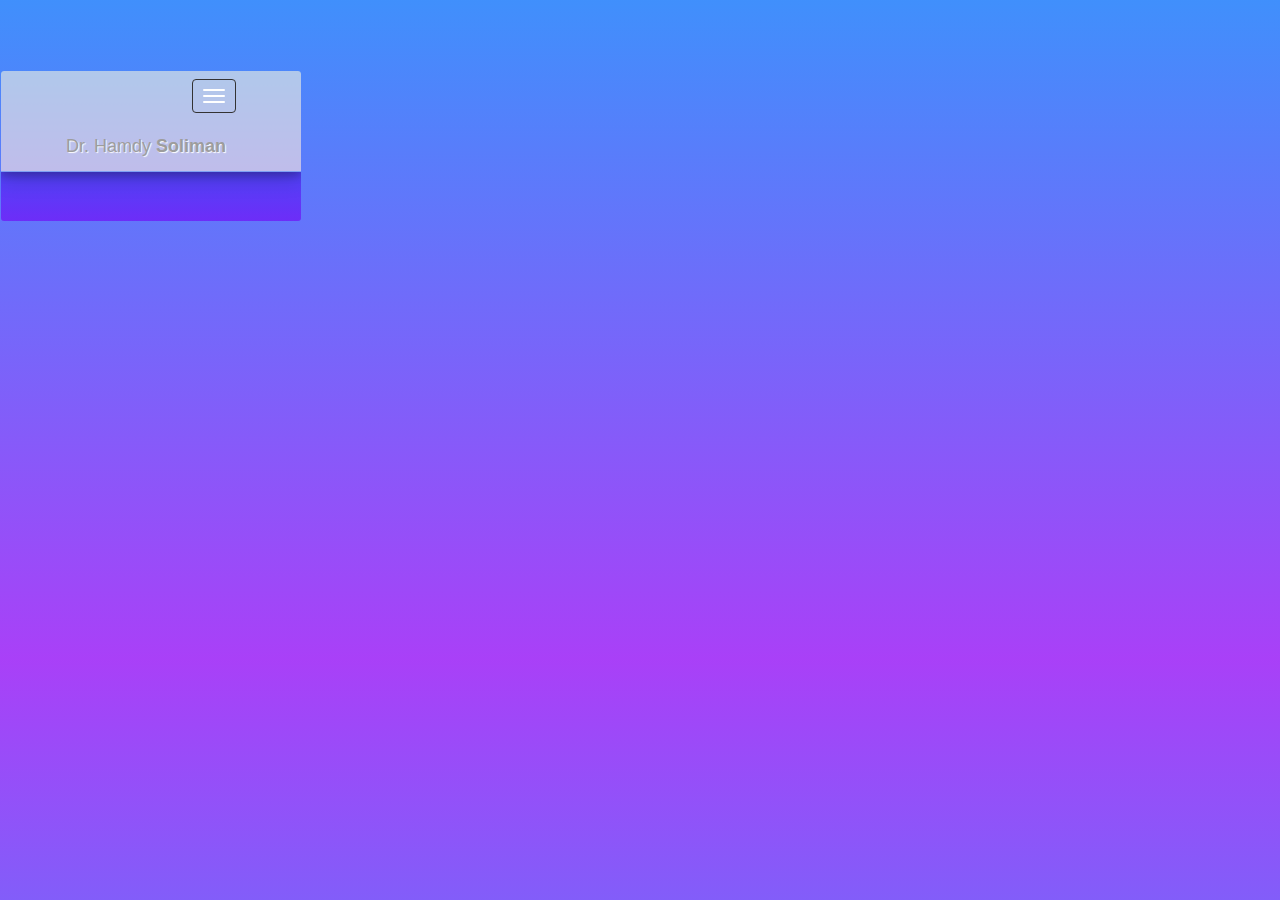
<file: struct.html>
<!DOCTYPE html>
<!--
To change this license header, choose License Headers in Project Properties.
To change this template file, choose Tools | Templates
and open the template in the editor.
-->
<html>

<head>

    <meta charset="utf-8">
    <meta http-equiv="X-UA-Compatible" content="IE=edge">
    <meta name="viewport" content="width=device-width, initial-scale=1">
    <meta name="description" content="Publication by Dr. Hamdy Soliman">
    <meta name="author" content="ratulalahy">

    <title>Publication by Dr. Hamdy Soliman</title>

    <!-- Bootstrap Core CSS -->
    <!-- <link href="css/bootstrap.min.css" rel="stylesheet"> -->
    <link href="css/bootstrap.css" rel="stylesheet">
    <link href="css/style.css" rel="stylesheet">


    <!-- HTML5 Shim and Respond.js IE8 support of HTML5 elements and media queries -->
    <!-- WARNING: Respond.js doesn't work if you view the page via file:// -->
    <!--[if lt IE 9]>
    <script src="https://oss.maxcdn.com/libs/html5shiv/3.7.0/html5shiv.js"></script>
    <script src="https://oss.maxcdn.com/libs/respond.js/1.4.2/respond.min.js"></script>
    <![endif]-->
</head>

<body>
<iframe src="navbar.html" class="navbar"/>

<div class="container ">
    <div class="row">
        <div class="col-md-1 left_container">
        </div>
        <div class="col-md-10 center_container">
        </div>
        <div class="col-md-1 right_container">
        </div>
    </div>
</div>

</body>
</html>
</file>
<file: css/style.css>
body {
    padding-top: 70px; /* Required padding for .navbar-fixed-top. Remove if using .navbar-static-top. Change if height of navigation changes. */
    /*font-weight: 300;*/
    /*font-family: 'Helvetica Neue', 'Source Sans Pro', 'Open Sans',Helvetica,Arial,sans-serif;*/
    font-family: "Trebuchet MS", "Lucida Grande", "Lucida Sans Unicode", "Lucida Sans", Tahoma, sans-serif;
    color: #000000;
    font-weight: 300;
    font-size: 15px;
    text-shadow: 1px 1px 1px #FFF;
    /*background-image: url("../images/cream-paper_1.png");*/
    /*background-image: url("../images/brushed-alum.png");*/

    /* faw
    background: #BE93C5; /* fallback for old browsers */
    /*background: -webkit-linear-gradient(to top, #BE93C5 , #7BC6CC); /* Chrome 10-25, Safari 5.1-6 */
    /*background: linear-gradient(to top, #BE93C5 , #7BC6CC); /* W3C, IE 10+/ Edge, Firefox 16+, Chrome 26+, Opera 12+, Safari 7+ */
    background: linear-gradient(0deg, rgba(245, 245, 245, 0.75), rgba(0, 106, 251, 0.75), rgba(140, 0, 245, 0.75), rgba(0, 106, 251, 0.75));
    background-size: 800% 800%;

    -webkit-animation: AnimationName 31s ease infinite;
    -moz-animation: AnimationName 31s ease infinite;
    animation: AnimationName 31s ease infinite;
}

@-webkit-keyframes AnimationName {
    0%{background-position:0% 5%}
    50%{background-position:100% 96%}
    100%{background-position:0% 5%}
}
@-moz-keyframes AnimationName {
    0%{background-position:0% 5%}
    50%{background-position:100% 96%}
    100%{background-position:0% 5%}
}
@keyframes AnimationName {
    0%{background-position:0% 5%}
    50%{background-position:100% 96%}
    100%{background-position:0% 5%}
}

span.avoidwrap {
    display: inline-block;
}

footer {
    /*margin: 50px 0;*/
    /*background-color: rgba(193, 193, 193, 0.3);*/
}

.text_justified
{
    text-align: justify;
    text-justify: inter-word;
}

.navbar-custome {
    /*background-color: #AA22020f;*/
    background: rgba(229, 229, 229, 0.75);
    box-shadow: 0 4px 8px 0 rgba(0, 0, 0, 0.2), 0 6px 20px 0 rgba(0, 0, 0, 0.19);
    border-color: rgba(34, 116, 255, 0.41);
    text-shadow: 1px 1px 1px #ffffff;
    padding-left: 50px;
    padding-right: 50px;
}

.glyphicon_extra_padding {
    /*padding-left: -10px;*/
    padding-right: 10px;
}

.footer_content {
    text-align: center;
    text-shadow: 0px 0.5px 0.5px rgba(0, 0, 0, 0.50);
}



.topic_name {
    color: #2b669a;
    font-weight: 600;
}

.center_container {
    /*background-image: url("../images/cream-paper_1.png");*/
    background-image: url("../images/egg-shell.png");
    box-shadow: 0 4px 8px 0 rgba(0, 0, 0, 0.5);
    background-color: rgba(255, 255, 255, 0.85);
    margin-top: -20px;
    padding-top: 20px;
    padding-left: 20px;
    padding-right: 20px;
}

.left_container {

}

.right_container {

}

.badge_author {
    padding: 3px 9px 3px;
    font-size: 13.5px;
    font-weight: 600;
    white-space: nowrap;
    color: #333333;
    background-color: rgba(0, 0, 0, 0.05);
    -webkit-border-radius: 5px;
    -moz-border-radius: 5px;
    border-radius: 5px;
    border: 1px solid rgba(0, 138, 251, 0.15);
}

.badge_author:hover {
    color: #000000;
    border: 1px solid rgba(34, 116, 255, 0.2);
    /*font-size: 12.25px;*/
    font-weight: 900;
    text-decoration: none;
    cursor: pointer;
}


.badge_publisher_name {
    padding: 2px 5px 2px;
    font-size: 14px;
    font-weight: 600;
    font-family: monospace;
    /*letter-spacing: 1px;*/
    white-space: nowrap;
    color: #337ab7;
    background-color: rgba(34, 116, 255, 0.05);
    /*color: #190013;
    text-shadow: 1px 1px 1px #000000;
    background-color: rgba(0, 0, 0, 0.3);*/
    -webkit-border-radius: 5px;
    -moz-border-radius: 5px;
    border-radius: 5px;
    border: 1px solid rgba(0, 138, 251, 0.15);
}

.badge_publisher_name:hover {
    color: #234770;
    border: 1px solid rgba(34, 116, 255, 0.2);
    /*font-size: 12.25px;*/
    text-decoration: none;
    font-weight: 900;
    cursor: pointer;
}

.badge_keyword {
    margin-right: 2px;
    padding: 1px 3px 1px;
    font-size: 11.5px;
    /*font-weight: bold;*/
    font-family: monospace;
    white-space: nowrap;
    color: rgb(71, 71, 71);
    background-color: rgba(0, 0, 0, 0.01);
    -webkit-border-radius: 5px;
    -moz-border-radius: 5px;
    border-radius: 5px;
    border: 1px solid rgba(0, 0, 0, 0.1);
}

.badge_keyword:hover {
    color: #000000;
    border: 1px solid rgba(34, 116, 255, 0.2);
    /*font-size: 12.25px;*/
    font-weight: 600;
    text-decoration: none;
    cursor: pointer;
}


.badge_spring {
    padding: 2px 5px 2px;
    font-size: 11px;
    font-weight: 700;
    white-space: nowrap;
    color: rgba(6, 58, 0, 0.41);
    background-color: rgba(24, 255, 0, 0.2);
    -webkit-border-radius: 5px;
    -moz-border-radius: 5px;
    border-radius: 5px;
    border: 1px solid rgba(0, 0, 0, 0.15);
}

.badge_spring:hover {
    color: #2d2d2d;
    border: 1px solid rgba(0, 0, 0, 0.3);
    /*font-size: 12.25px;*/
    text-decoration: none;
    cursor: pointer;
}

.badge_fall {
    padding: 2px 5px 2px;
    font-size: 11px;
    font-weight: 700;
    white-space: nowrap;
    color: rgba(58, 46, 0, 0.41);
    background-color: rgba(255, 156, 0, 0.2);
    -webkit-border-radius: 5px;
    -moz-border-radius: 5px;
    border-radius: 5px;
    border: 1px solid rgba(0, 0, 0, 0.15);
}

.badge_fall:hover {
    color: #2d2d2d;
    border: 1px solid rgba(0, 0, 0, 0.3);
    /*font-size: 12.25px;*/
    text-decoration: none;
    cursor: pointer;
}

.badge_summer {
    padding: 2px 5px 2px;
    font-size: 11px;
    font-weight: 700;
    white-space: nowrap;
    color: rgba(58, 0, 12, 0.41);
    background-color: rgba(255, 0, 61, 0.2);
    -webkit-border-radius: 5px;
    -moz-border-radius: 5px;
    border-radius: 5px;
    border: 1px solid rgba(0, 0, 0, 0.15);
}

.badge_summer:hover {
    color: #2d2d2d;
    border: 1px solid rgba(0, 0, 0, 0.3);
    /*font-size: 12.25px;*/
    text-decoration: none;
    cursor: pointer;
}

.badge_underGrad {
    padding: 2px 5px 2px;
    font-size: 11px;
    font-weight: 700;
    white-space: nowrap;
    color: rgba(0, 3, 58, 0.41);
    background-color: rgba(0, 103, 255, 0.2);
    -webkit-border-radius: 5px;
    -moz-border-radius: 5px;
    border-radius: 5px;
    border: 1px solid rgba(0, 0, 0, 0.15);

}

.badge_underGrad:hover {
    color: #2d2d2d;
    border: 1px solid rgba(0, 0, 0, 0.3);
    /*font-size: 12.25px;*/
    text-decoration: none;
    cursor: pointer;
}


.badge_grad {
    padding: 2px 5px 2px;
    font-size: 11px;
    font-weight: 700;
    white-space: nowrap;
    color: rgba(0, 51, 58, 0.41);
    background-color: rgba(0, 240, 255, 0.2);
    -webkit-border-radius: 5px;
    -moz-border-radius: 5px;
    border-radius: 5px;
    border: 1px solid rgba(0, 0, 0, 0.15);
}

.badge_grad:hover {
    color: #2d2d2d;
    border: 1px solid rgba(0, 0, 0, 0.3);
    /*font-size: 12.25px;*/
    text-decoration: none;
    cursor: pointer;
}

hr {
    height: 10px;
    border: 0;
    box-shadow: 0 10px 10px -10px rgba(140, 139, 139, 0.5) inset;
}

.table-borderless tbody tr td,
.table-borderless tbody tr th,
.table-borderless thead tr th,
.table-borderless thead tr td,
.table-borderless tfoot tr th,
.table-borderless tfoot tr td {
    border: none;
}

.table-hover tbody tr:hover td, .table-hover tbody tr:hover th {
    background-color: rgba(0, 0, 0, 0.1);
}

.publication_details {
    font-size: 12px;
    color: #333333;
    font-weight: lighter;
    font-style: italic;
}

.publication_type_header {
    font-size: 11.5px;
    color: #333333;

}

.publication_all_holder {
    padding-left: 20px;
}

.table > tbody > tr > td,
.table > tbody > tr > th {
    border-color: rgba(0, 0, 0, 0.02);
}

/*li:nth-child(odd) {
    padding-right: 70px;
    border-left: 5px solid #ddd;
}
.custom_list-group-item li:nth-child(even) {
    padding-left: 70px;
    border-right: 5px solid #ddd;
}
*/
.custom_list-group-item {
    position: relative;
    display: block;
    padding: 10px 15px;
    margin-bottom: -1px;
    background-color: rgba(255, 255, 255, 0.11);
    border-bottom: 1px solid #ddd;
}
.custom_list-group-item:first-child {
    border-top-left-radius: 4px;
    border-top-right-radius: 4px;
}
.custom_list-group-item:last-child {
    margin-bottom: 0;
    border-bottom-right-radius: 4px;
    border-bottom-left-radius: 4px;
}

.date_of_publication
{
    font-size: 12.5px;
    font-weight: 600;
    white-space: nowrap;
}

.portfolio-item {
    margin-bottom: 25px;
}

.back-to-top {
    cursor: pointer;
    position: fixed;
    bottom: 20px;
    right: 20px;
    display: none;
}

.well_with_transparent_bg {

    min-height: 20px;
    padding: 15px;
    margin-bottom: 20px;
    background-color: rgba(245, 245, 245, 0.15);
    border: 1px solid #e3e3e3;
    border-radius: 4px;
    -webkit-box-shadow: inset 0 1px 1px rgba(0, 0, 0, .3);
    box-shadow: inset 0 1px 1px rgba(0, 0, 0, .3);
}

.custom_panel_title_container {
    min-height: 20px;
    /*padding: 19px;*/
    margin-bottom: 20px;
    background-color: rgba(245, 245, 245, 0.41);
    border: 1px solid #e3e3e3;
    border-radius: 4px;
    -webkit-box-shadow: inset 0 1px 1px rgba(0, 0, 0, .05);
    box-shadow: inset 0 1px 1px rgba(0, 0, 0, .05);
}

.custom_panel_body_container {
    min-height: 20px;
    /*padding: 19px;
    margin-bottom: 20px;*/
    background-color: rgba(245, 245, 245, 0.15);
    border: 1px solid #e3e3e3;
    border-radius: 4px;
    -webkit-box-shadow: inset 0 1px 1px rgba(0, 0, 0, .05);
    box-shadow: inset 0 1px 1px rgba(0, 0, 0, .05);
}

.lab_name_container {
    min-height: 20px;
    padding-top: 10px;
    padding-bottom: 10px;
    margin-bottom: 10px;
    background-color: rgba(245, 245, 245, 0.15);
    border: 1px solid #e3e3e3;
    border-radius: 4px;
    -webkit-box-shadow: inset 0 1px 1px rgba(0, 0, 0, .3);
    box-shadow: inset 0 1px 1px rgba(0, 0, 0, .3);
    text-align: center;
    font-weight: 900;
}

/* For Timeline */
.timeline {
    list-style: none;
    padding: 20px 0 20px;
    position: relative;
}


.timeline:before {
    top: 0;
    bottom: 0;
    position: absolute;
    content: " ";
    width: 3px;
    background-color: rgb(193, 193, 193);

    left: 50%;
    margin-left: -1.5px;
    -webkit-box-shadow: 0 1px 5px rgba(0, 0, 0, 0.175);
    box-shadow: 0 1px 5px rgba(0, 0, 0, 0.175);
}

.timeline > li {
    margin-bottom: 20px;
    position: relative;
}

.timeline > li:before,
.timeline > li:after {
    content: " ";
    display: table;
}

.timeline > li:after {
    clear: both;
}

.timeline > li:before,
.timeline > li:after {
    content: " ";
    display: table;
}

.timeline > li:after {
    clear: both;
}

.timeline > li > .timeline-panel {
    width: 46%;
    float: left;
    border: 1px solid #d4d4d4;
    border-radius: 2px;
    padding: 20px;
    position: relative;
    -webkit-box-shadow: 0 1px 6px rgba(0, 0, 0, 0.3);
    box-shadow: 0 1px 6px rgba(0, 0, 0, 0.3);
}

.timeline > li > .timeline-panel:before {
    position: absolute;
    top: 26px;
    right: -15px;
    display: inline-block;
    border-top: 15px solid transparent;
    border-left: 15px solid rgba(186, 186, 186, 0.31);
    border-right: 0 solid rgba(186, 186, 186, 0.31);
    border-bottom: 15px solid transparent;
    content: " ";
}

.timeline > li > .timeline-panel:after {
    position: absolute;
    top: 27px;
    right: -14px;
    display: inline-block;
    border-top: 14px solid transparent;
    border-left: 14px solid rgba(186, 186, 186, 0.31);
    border-right: 0 solid rgba(186, 186, 186, 0.31);
    border-bottom: 14px solid transparent;
    content: " ";
}

.timeline > li > .timeline-badge {
    width: 50px;
    height: 50px;
    line-height: 50px;
    font-size: 15px;
    font-weight: bold;
    text-align: center;
    position: absolute;
    top: 16px;
    left: 50%;
    margin-left: -25px;
    background-color: rgb(193, 193, 193);
    z-index: 100;
    border-top-right-radius: 50%;
    border-top-left-radius: 50%;
    border-bottom-right-radius: 50%;
    border-bottom-left-radius: 50%;
    -webkit-box-shadow: 0 1px 6px rgba(0, 0, 0, 0.3);
    box-shadow: 0 1px 6px rgba(0, 0, 0, 0.3);
    color: #2e6da4;
}

.timeline > li > .timeline-badge:hover {

    border: 1px solid rgba(34, 116, 255, 0.2);
    /*font-size: 12.25px;*/
    text-decoration: none;
    cursor: pointer;
}

.timeline > li.timeline-inverted > .timeline-panel {
    float: right;
}

.timeline > li.timeline-inverted > .timeline-panel:before {
    border-left-width: 0;
    border-right-width: 15px;
    left: -15px;
    right: auto;
}

.timeline > li.timeline-inverted > .timeline-panel:after {
    border-left-width: 0;
    border-right-width: 14px;
    left: -14px;
    right: auto;
}


.timeline-title {
    margin-top: 0;
    color: #2e6da4;
}

.timeline-body > p,
.timeline-body > ul {
    margin-bottom: 0;
    /*font-size: 12px;*/
}

.timeline-body > p + p {
    margin-top: 5px;
    /*font-size: 12px;*/
}

@media (max-width: 767px) {
    ul.timeline:before {
        left: 40px;
    }

    ul.timeline > li > .timeline-panel {
        width: calc(100% - 90px);
        width: -moz-calc(100% - 90px);
        width: -webkit-calc(100% - 90px);
    }

    ul.timeline > li > .timeline-badge {
        left: 15px;
        margin-left: 0;
        top: 16px;
    }

    ul.timeline > li > .timeline-panel {
        float: right;
    }

    ul.timeline > li > .timeline-panel:before {
        border-left-width: 0;
        border-right-width: 15px;
        left: -15px;
        right: auto;
    }

    ul.timeline > li > .timeline-panel:after {
        border-left-width: 0;
        border-right-width: 14px;
        left: -14px;
        right: auto;
    }
}



/* make keyframes that tell the start state and the end state of our object */

@-webkit-keyframes fadeIn { from { opacity:0.1; } to { opacity:1; } }
@-moz-keyframes fadeIn { from { opacity:0.1; } to { opacity:1; } }
@keyframes fadeIn { from { opacity:0.1; } to { opacity:1; } }

.fade-in {
    opacity: 0.1;
    -webkit-animation:fadeIn ease-in 1;
    -moz-animation:fadeIn ease-in 1;
    animation:fadeIn ease-in 1;

    -webkit-animation-fill-mode:forwards;
    -moz-animation-fill-mode:forwards;
    animation-fill-mode:forwards;

    -webkit-animation-duration:.5s;
    -moz-animation-duration:.5s;
    animation-duration:.5s;

    -webkit-backface-visibility: hidden;

}

.fade-in.one {
    -webkit-animation-delay: 0.2s;
    -moz-animation-delay: 0.2s;
    animation-delay: 0.2s;
}

.fade-in.two {
    -webkit-animation-delay: 0.6s;
    -moz-animation-delay:0.6s;
    animation-delay: 0.6s;
}

.fade-in.three {
    -webkit-animation-delay: 1.2s;
    -moz-animation-delay: 1.2s;
    animation-delay: 1.2s;
}

.fade-in.four {
    -webkit-animation-delay: 1.6s;
    -moz-animation-delay: 1.6s;
    animation-delay: 1.6s;
}

.fade-in.five {
    -webkit-animation-delay: 2.0s;
    -moz-animation-delay: 2.0s;
    animation-delay: 2.0s;
}
</file>
